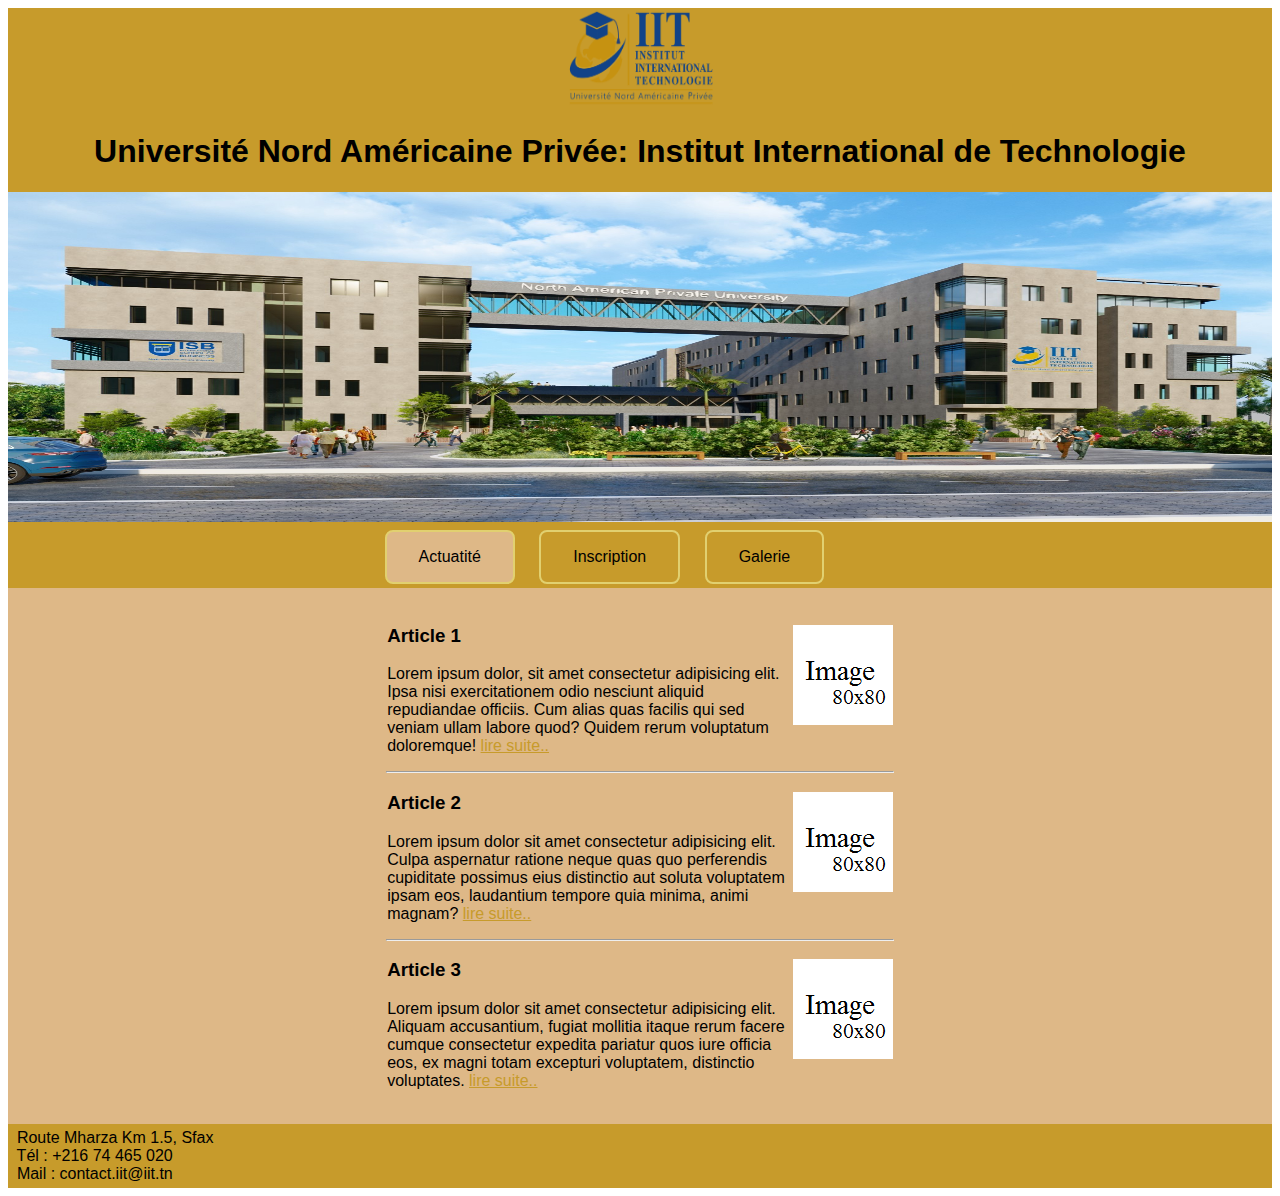
<file: index.html>
<!DOCTYPE html>
<html lang="fr">

<head>
    <title>tp2</title>
    <link rel="stylesheet" href="css/style.css" />
</head>

<body>
    <header>
        <center>
            <img src="images/logo IIT.png" width="150px" height="100px" alt="logo iit" />

            <h1>
                Université Nord Américaine Privée: Institut International de
                Technologie
            </h1>
            <img src="images/campus.jfif" alt="campus iit" width="100%" height="330px" />
        </center>
    </header>
    <nav> 
        <div style="margin-left: 29% ;">
        <a  href="index.html"><button class="button button1 active" >Actuatité</button></a> 
        <a href="page_html/inscription.html"><button class="button button1 ">Inscription</button></a>
        <a href="page_html/galerie.html"><button class="button button1 ">Galerie</button></a> 
    </div>
    </nav>
    <main>
    <section>
        <br>
        <article>
            <img src="images/imagevide.png" alt="" id="img" >
            <h3>Article 1</h3>
            <p>Lorem ipsum dolor, sit amet consectetur adipisicing elit. Ipsa nisi exercitationem odio nesciunt aliquid repudiandae officiis. Cum alias quas facilis qui sed veniam ullam labore quod? Quidem rerum voluptatum doloremque! <a class="particle" href="page_html/article1.html">lire suite..</a></p>
        </article>
        <hr id="hr">
        <article>
            <img src="images/imagevide.png" alt="" id="img">
            <h3>Article 2</h3>
            <p>Lorem ipsum dolor sit amet consectetur adipisicing elit. Culpa aspernatur ratione neque quas quo perferendis cupiditate possimus eius distinctio aut soluta voluptatem ipsam eos, laudantium tempore quia minima, animi magnam? <a class="particle" href="page_html/article2.html">lire suite..</a></p>
        </article>
        <hr id="hr">
        <article>
            <img src="images/imagevide.png" alt="" id="img">
            <h3>Article 3</h3>
            <p>Lorem ipsum dolor sit amet consectetur adipisicing elit. Aliquam accusantium, fugiat mollitia itaque rerum facere cumque consectetur expedita pariatur quos iure officia eos, ex magni totam excepturi voluptatem, distinctio voluptates. <a class="particle" href="page_html/article3.html">lire suite..</a></p><br>
        </article>
    
    </section>
    
    </main>
    
    <footer > 
        <embed> &nbsp; Route Mharza Km 1.5, Sfax</embed> <br> 
        <embed> &nbsp; Tél : +216 74 465 020</embed> <br> 
        <embed>&nbsp; Mail : contact.iit@iit.tn</embed> <br> 
        <!-- <iframe src="https://www.google.com/maps/embed?pb=!1m14!1m8!1m3!1d13116.253958599322!2d10.73786!3d34.728794!3m2!1i1024!2i768!4f13.1!3m3!1m2!1s0x0%3A0x7a82ded557c84c94!2sInstitut%20International%20de%20Technologie!5e0!3m2!1sen!2stn!4v1666529501012!5m2!1sen!2stn" width="400" height="250" style="border:0;" allowfullscreen="" loading="lazy" referrerpolicy="no-referrer-when-downgrade" ></iframe> -->
    </footer>

</body>

</html>
</file>
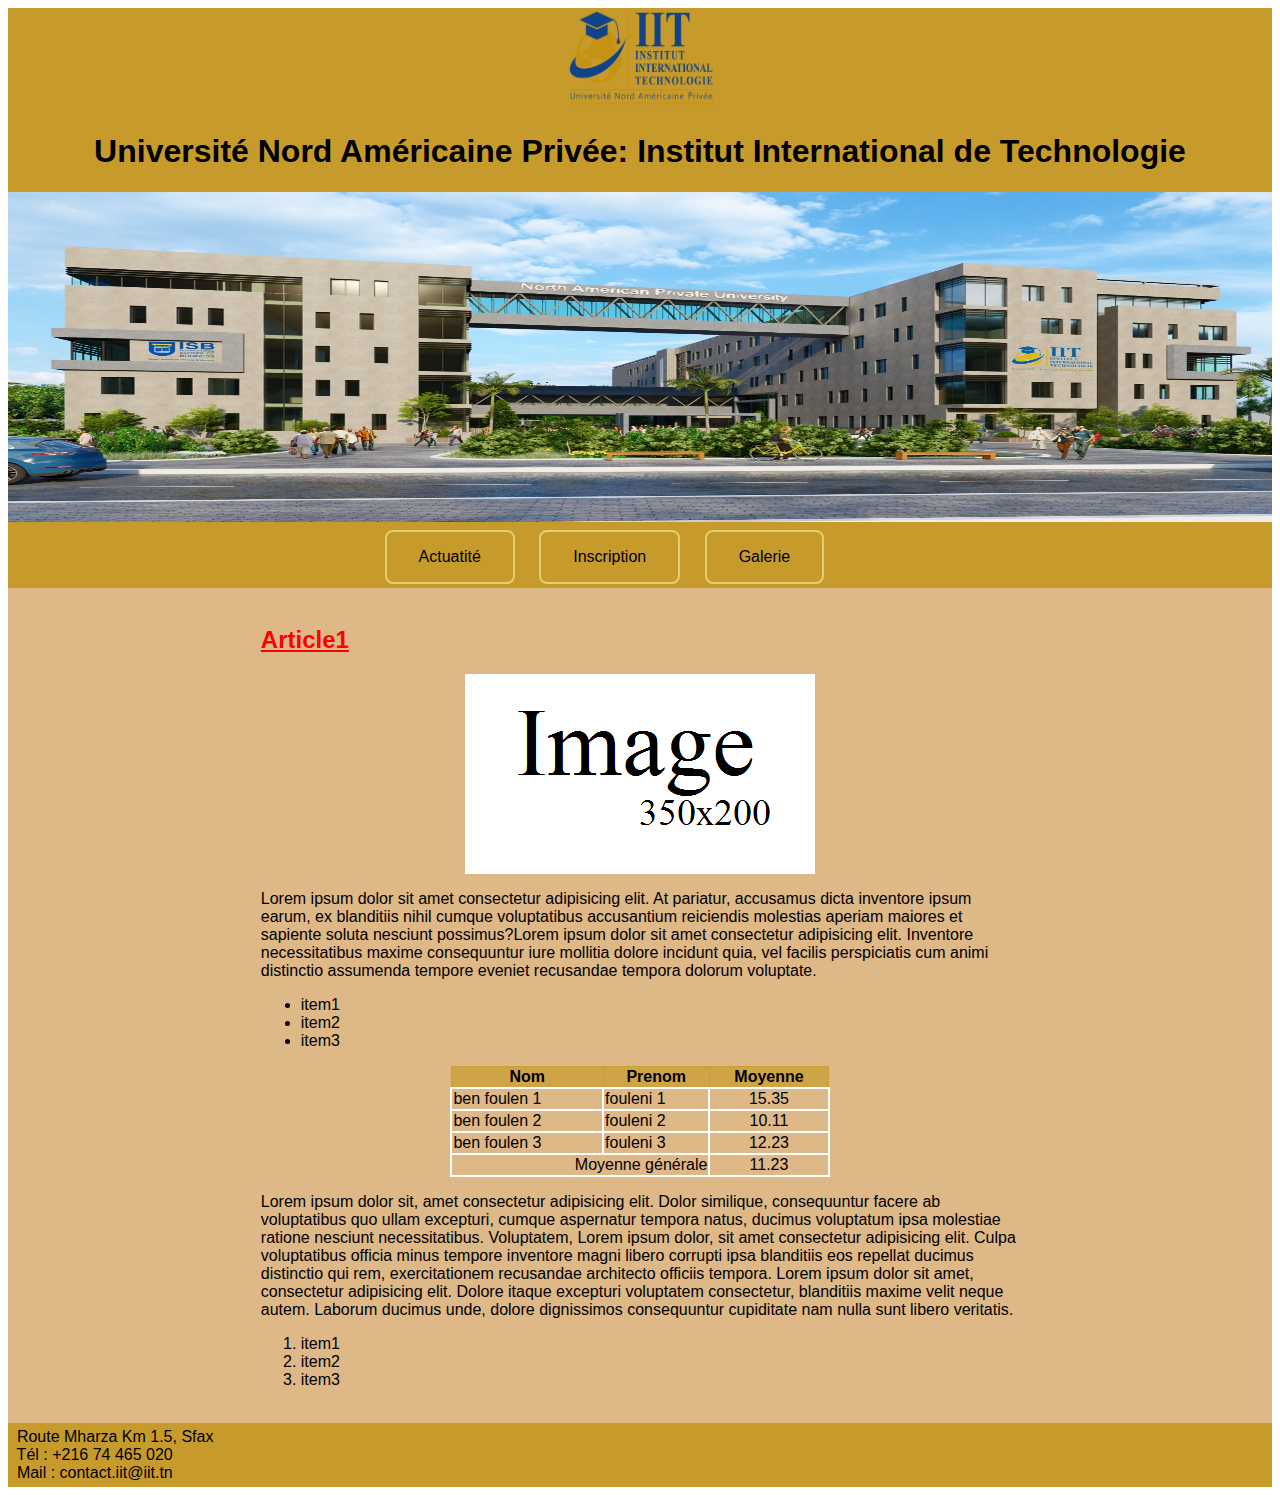
<file: page_html/article1.html>
<!DOCTYPE html>
<html lang="en">
<head>
    <meta name="viewport" content="width=device-width, initial-scale=1.0">
    <title>article 1</title>
    <link rel="stylesheet" href="../css/style.css" />

</head>
<body>
    <header>
        <center>
            <img src="../images/logo IIT.png" width="150px" height="100px" alt="logo iit" />

            <h1>
                Université Nord Américaine Privée: Institut International de
                Technologie
            </h1>
            <img src="../images/campus.jfif" alt="campus iit" width="100%" height="330px" />
        </center>
    </header>
    <nav> 
        <div style="margin-left: 29% ;">
        <a  href="../index.html"><button class="button button1 " >Actuatité</button></a> 
        <a href="inscription.html"><button class="button button1 ">Inscription</button></a>
        <a href="galerie.html"><button class="button button1  ">Galerie</button></a> 
    </div>
    </nav>
    <section>
        <br>
        <div class="sectionpage">
            
            <h2 style="color:red;"><u>Article1</u></h2>
            <div class="center">
                <img  src="../images/imagevide350_200.png" alt="article1 image">
            </div>
            <p>
                Lorem ipsum dolor sit amet consectetur adipisicing elit. At pariatur, accusamus dicta inventore ipsum earum, ex blanditiis nihil cumque voluptatibus accusantium reiciendis molestias aperiam maiores et sapiente soluta nesciunt possimus?Lorem ipsum dolor sit amet consectetur adipisicing elit. Inventore necessitatibus maxime consequuntur iure mollitia dolore incidunt quia, vel facilis perspiciatis cum animi distinctio assumenda tempore eveniet recusandae tempora dolorum voluptate.
            </p>
            <ul>
                <li>item1</li>
                <li>item2</li>
                <li>item3</li>
            </ul>
            <center>
            <table class="table" style="width: 50%;">
                <tr class="header">
                    <th id="th" >Nom</th>
                    <th id="th">Prenom</th>
                    <th id="th">Moyenne</th>
                </tr>
                <tr>
                    <td id="td">ben foulen 1</td>
                    <td id="td">fouleni 1</td>
                    <td id="td" style="text-align: center;">15.35</td>
                </tr>
                <tr>
                    <td id="td">ben foulen 2</td>
                    <td id="td">fouleni 2</td>
                    <td id="td" style="text-align: center;">10.11</td>
                </tr>                
                <tr>
                    <td id="td">ben foulen 3</td>
                    <td id="td">fouleni 3</td>
                    <td id="td" style="text-align: center;">12.23</td>
                </tr>
                <tr>
                    <td id="td" colspan="2" style="text-align: right;">Moyenne générale</td>
                    <td id="td" style="text-align: center;">11.23</td>
                </tr>
            </table>
        </center>
            <p>Lorem ipsum dolor sit, amet consectetur adipisicing elit. Dolor similique, consequuntur facere ab voluptatibus quo ullam excepturi, cumque aspernatur tempora natus, ducimus voluptatum ipsa molestiae ratione nesciunt necessitatibus. Voluptatem, Lorem ipsum dolor, sit amet consectetur adipisicing elit. Culpa voluptatibus officia minus tempore inventore magni libero corrupti ipsa blanditiis eos repellat ducimus distinctio qui rem, exercitationem recusandae architecto officiis tempora. Lorem ipsum dolor sit amet, consectetur adipisicing elit. Dolore itaque excepturi voluptatem consectetur, blanditiis maxime velit neque autem. Laborum ducimus unde, dolore dignissimos consequuntur cupiditate nam nulla sunt libero veritatis. </p>
            <ol>
                <li>item1</li>
                <li>item2</li>
                <li>item3</li>
            </ol>
        </div>
        <br>
    </section>
    
    <footer> 
        <embed> &nbsp; Route Mharza Km 1.5, Sfax</embed> <br>
        <embed> &nbsp; Tél : +216 74 465 020</embed> <br>
        <embed>&nbsp; Mail : contact.iit@iit.tn</embed> <br>
    </footer>

</body>

</html>
</file>
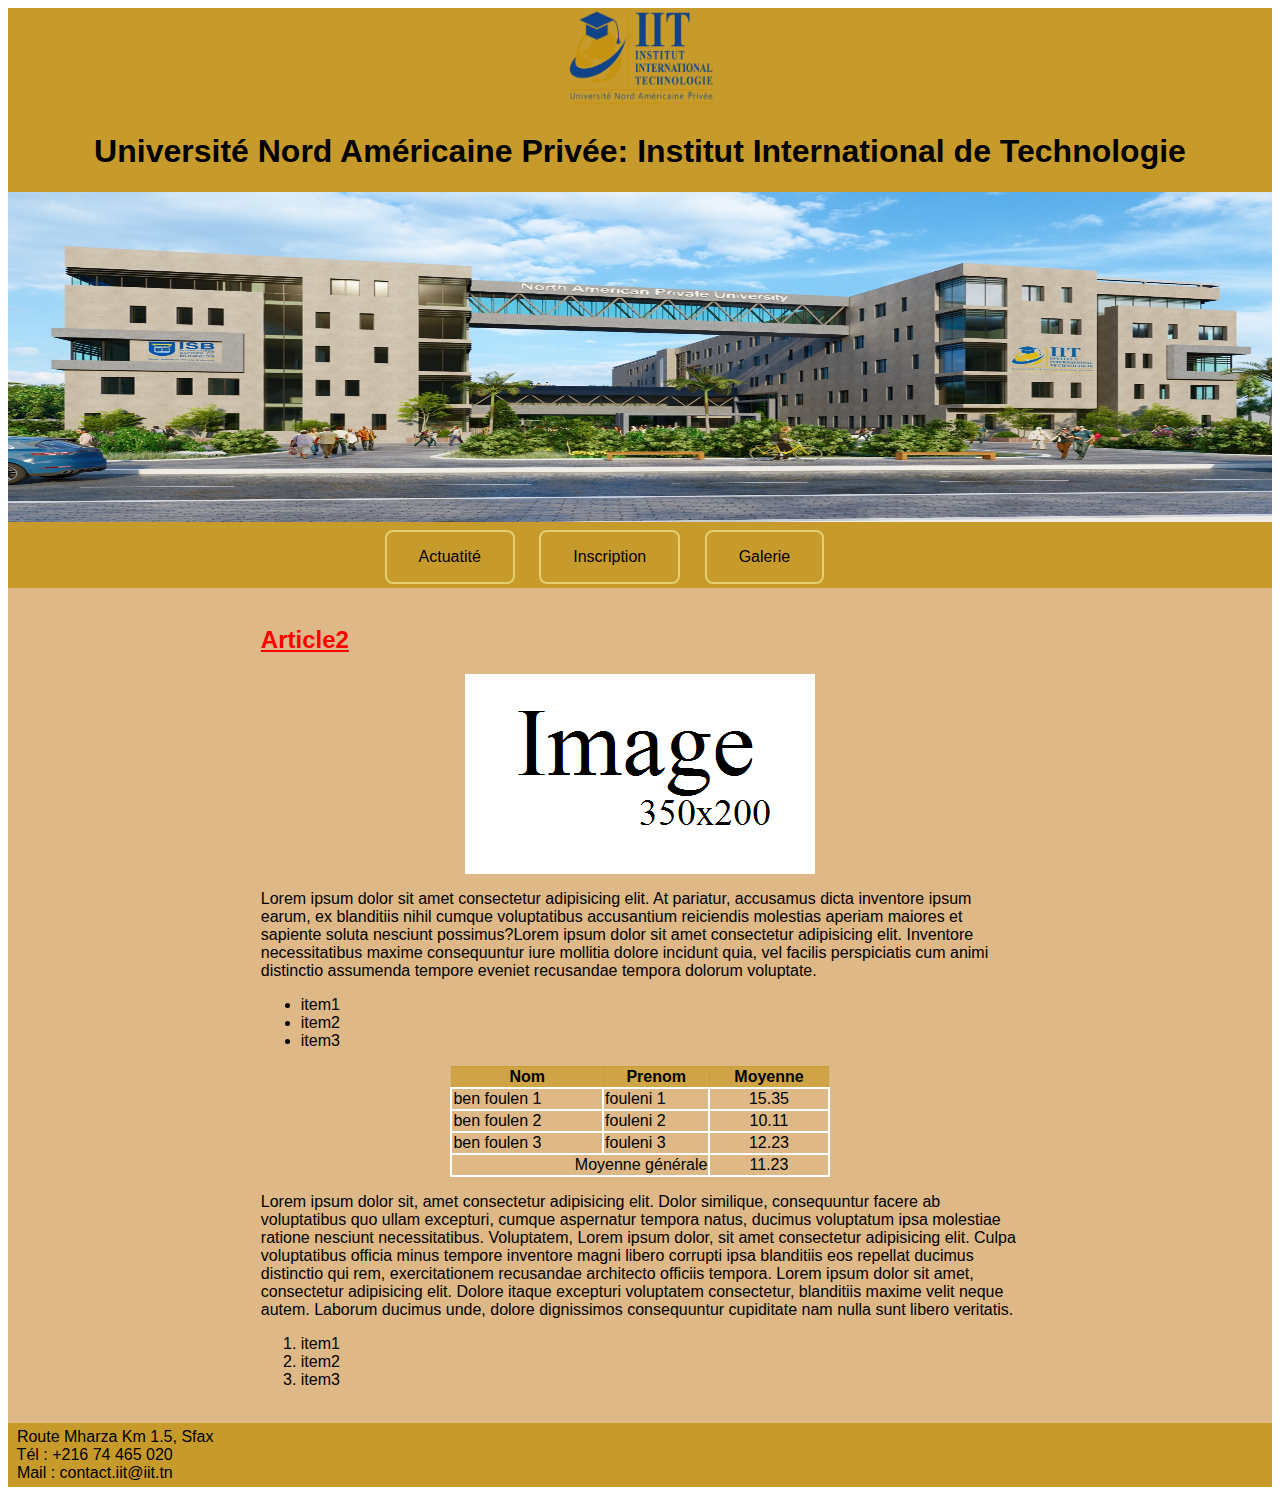
<file: page_html/article2.html>
<!DOCTYPE html>
<html lang="en">
<head>
    <meta name="viewport" content="width=device-width, initial-scale=1.0">
    <title>article 1</title>
    <link rel="stylesheet" href="../css/style.css" />

</head>
<body>
    <header>
        <center>
            <img src="../images/logo IIT.png" width="150px" height="100px" alt="logo iit" />

            <h1>
                Université Nord Américaine Privée: Institut International de
                Technologie
            </h1>
            <img src="../images/campus.jfif" alt="campus iit" width="100%" height="330px" />
        </center>
    </header>
    <nav> 
        <div style="margin-left: 29% ;">
        <a  href="../index.html"><button class="button button1 " >Actuatité</button></a> 
        <a href="inscription.html"><button class="button button1 ">Inscription</button></a>
        <a href="galerie.html"><button class="button button1  ">Galerie</button></a> 
    </div>
    </nav>
    <section>
        <br>
        <div class="sectionpage">
            
            <h2 style="color:red;"><u>Article2</u></h2>
            <div class="center">
                <img  src="../images/imagevide350_200.png" alt="article1 image">
            </div>
            <p>
                Lorem ipsum dolor sit amet consectetur adipisicing elit. At pariatur, accusamus dicta inventore ipsum earum, ex blanditiis nihil cumque voluptatibus accusantium reiciendis molestias aperiam maiores et sapiente soluta nesciunt possimus?Lorem ipsum dolor sit amet consectetur adipisicing elit. Inventore necessitatibus maxime consequuntur iure mollitia dolore incidunt quia, vel facilis perspiciatis cum animi distinctio assumenda tempore eveniet recusandae tempora dolorum voluptate.
            </p>
            <ul>
                <li>item1</li>
                <li>item2</li>
                <li>item3</li>
            </ul>
            <center>
            <table class="table" style="width: 50%;">
                <tr class="header">
                    <th id="th" >Nom</th>
                    <th id="th">Prenom</th>
                    <th id="th">Moyenne</th>
                </tr>
                <tr>
                    <td id="td">ben foulen 1</td>
                    <td id="td">fouleni 1</td>
                    <td id="td" style="text-align: center;">15.35</td>
                </tr>
                <tr>
                    <td id="td">ben foulen 2</td>
                    <td id="td">fouleni 2</td>
                    <td id="td" style="text-align: center;">10.11</td>
                </tr>                
                <tr>
                    <td id="td">ben foulen 3</td>
                    <td id="td">fouleni 3</td>
                    <td id="td" style="text-align: center;">12.23</td>
                </tr>
                <tr>
                    <td id="td" colspan="2" style="text-align: right;">Moyenne générale</td>
                    <td id="td" style="text-align: center;">11.23</td>
                </tr>
            </table>
        </center>
            <p>Lorem ipsum dolor sit, amet consectetur adipisicing elit. Dolor similique, consequuntur facere ab voluptatibus quo ullam excepturi, cumque aspernatur tempora natus, ducimus voluptatum ipsa molestiae ratione nesciunt necessitatibus. Voluptatem, Lorem ipsum dolor, sit amet consectetur adipisicing elit. Culpa voluptatibus officia minus tempore inventore magni libero corrupti ipsa blanditiis eos repellat ducimus distinctio qui rem, exercitationem recusandae architecto officiis tempora. Lorem ipsum dolor sit amet, consectetur adipisicing elit. Dolore itaque excepturi voluptatem consectetur, blanditiis maxime velit neque autem. Laborum ducimus unde, dolore dignissimos consequuntur cupiditate nam nulla sunt libero veritatis. </p>
            <ol>
                <li>item1</li>
                <li>item2</li>
                <li>item3</li>
            </ol>
        </div>
        <br>
    </section>
    
    <footer> 
        <embed> &nbsp; Route Mharza Km 1.5, Sfax</embed> <br>
        <embed> &nbsp; Tél : +216 74 465 020</embed> <br>
        <embed>&nbsp; Mail : contact.iit@iit.tn</embed> <br>
    </footer>

</body>

</html>
</file>
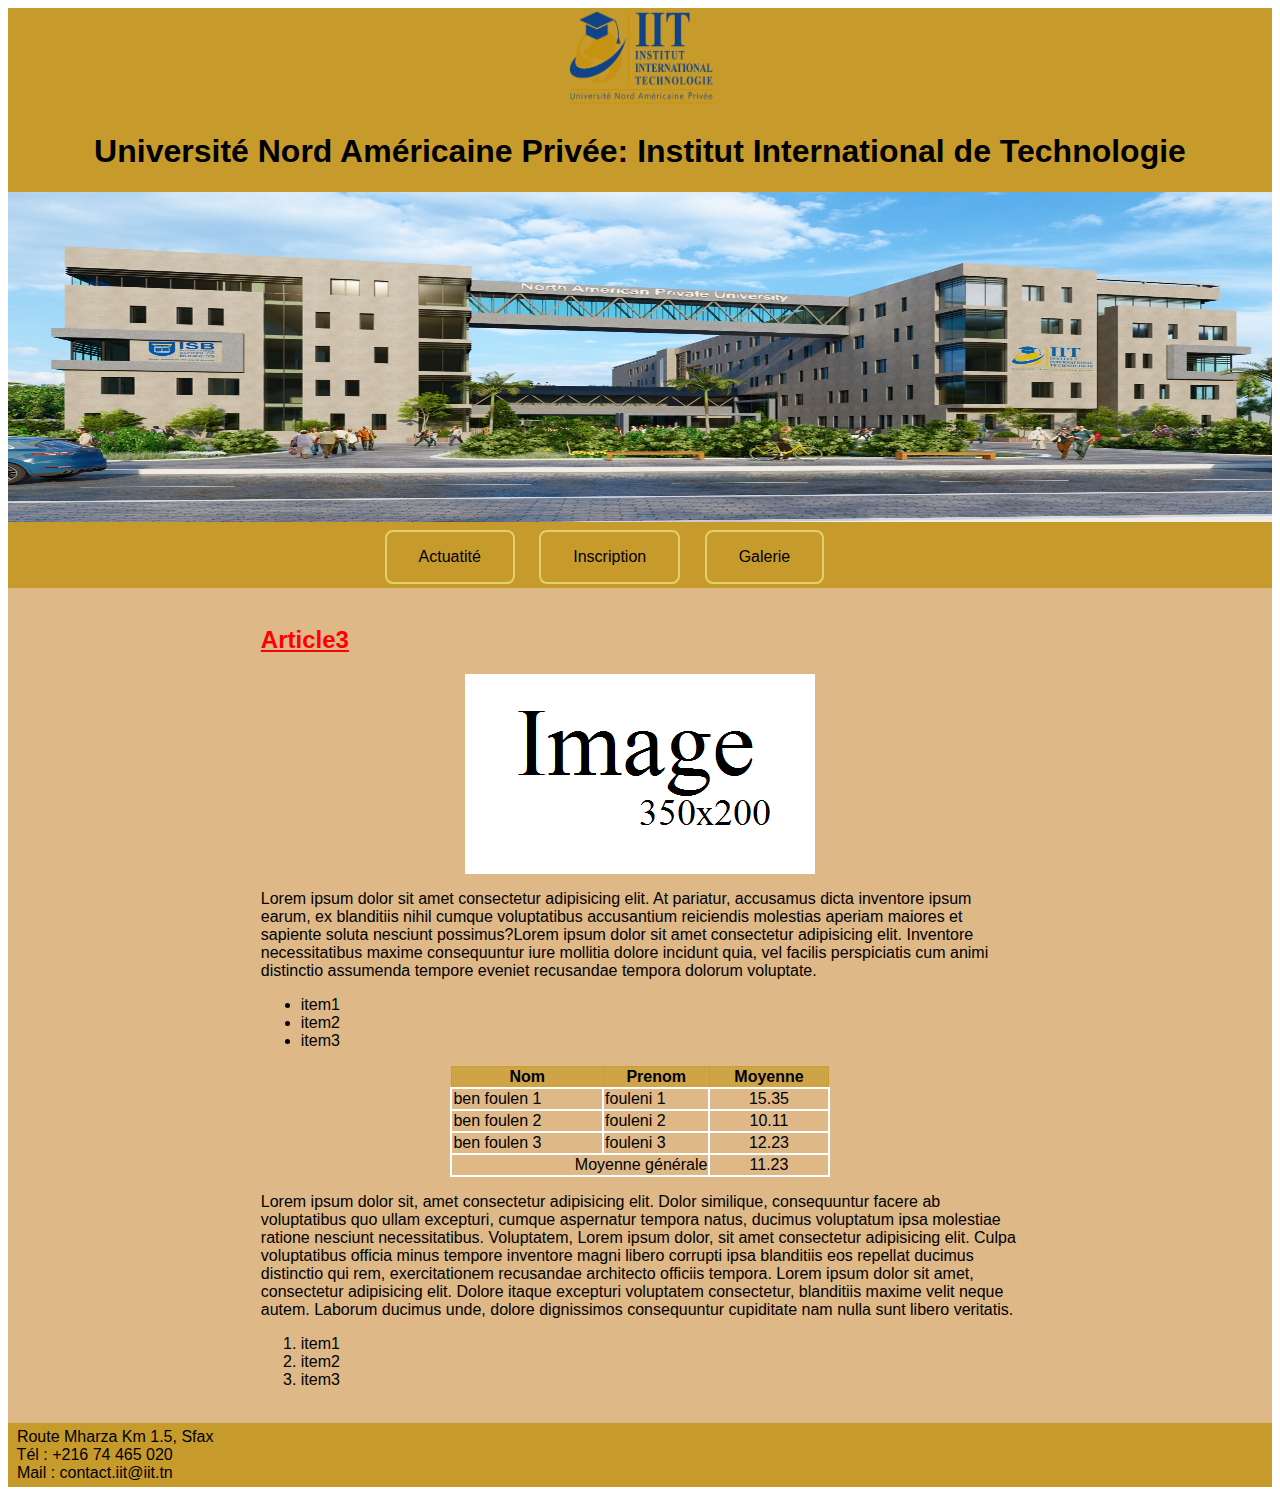
<file: page_html/article3.html>
<!DOCTYPE html>
<html lang="en">
<head>
    <meta name="viewport" content="width=device-width, initial-scale=1.0">
    <title>article 1</title>
    <link rel="stylesheet" href="../css/style.css" />

</head>
<body>
    <header>
        <center>
            <img src="../images/logo IIT.png" width="150px" height="100px" alt="logo iit" />

            <h1>
                Université Nord Américaine Privée: Institut International de
                Technologie
            </h1>
            <img src="../images/campus.jfif" alt="campus iit" width="100%" height="330px" />
        </center>
    </header>
    <nav> 
        <div style="margin-left: 29% ;">
        <a  href="../index.html"><button class="button button1 " >Actuatité</button></a> 
        <a href="inscription.html"><button class="button button1 ">Inscription</button></a>
        <a href="galerie.html"><button class="button button1  ">Galerie</button></a> 
    </div>
    </nav>
    <section>
        <br>
        <div class="sectionpage">
            
            <h2 style="color:red;"><u>Article3</u></h2>
            <div class="center">
                <img  src="../images/imagevide350_200.png" alt="article1 image">
            </div>
            <p>
                Lorem ipsum dolor sit amet consectetur adipisicing elit. At pariatur, accusamus dicta inventore ipsum earum, ex blanditiis nihil cumque voluptatibus accusantium reiciendis molestias aperiam maiores et sapiente soluta nesciunt possimus?Lorem ipsum dolor sit amet consectetur adipisicing elit. Inventore necessitatibus maxime consequuntur iure mollitia dolore incidunt quia, vel facilis perspiciatis cum animi distinctio assumenda tempore eveniet recusandae tempora dolorum voluptate.
            </p>
            <ul>
                <li>item1</li>
                <li>item2</li>
                <li>item3</li>
            </ul>
            <center>
            <table class="table" style="width: 50%;">
                <tr class="header">
                    <th id="th">Nom</th>
                    <th id="th">Prenom</th>
                    <th id="th">Moyenne</th>
                </tr>
                <tr>
                    <td id="td">ben foulen 1</td>
                    <td id="td">fouleni 1</td>
                    <td id="td" style="text-align: center;">15.35</td>
                </tr>
                <tr>
                    <td id="td">ben foulen 2</td>
                    <td id="td">fouleni 2</td>
                    <td id="td" style="text-align: center;">10.11</td>
                </tr>                
                <tr>
                    <td id="td">ben foulen 3</td>
                    <td id="td">fouleni 3</td>
                    <td id="td" style="text-align: center;">12.23</td>
                </tr>
                <tr>
                    <td id="td" colspan="2" style="text-align: right;">Moyenne générale</td>
                    <td id="td" style="text-align: center;">11.23</td>
                </tr>
            </table>
        </center>
            <p>Lorem ipsum dolor sit, amet consectetur adipisicing elit. Dolor similique, consequuntur facere ab voluptatibus quo ullam excepturi, cumque aspernatur tempora natus, ducimus voluptatum ipsa molestiae ratione nesciunt necessitatibus. Voluptatem, Lorem ipsum dolor, sit amet consectetur adipisicing elit. Culpa voluptatibus officia minus tempore inventore magni libero corrupti ipsa blanditiis eos repellat ducimus distinctio qui rem, exercitationem recusandae architecto officiis tempora. Lorem ipsum dolor sit amet, consectetur adipisicing elit. Dolore itaque excepturi voluptatem consectetur, blanditiis maxime velit neque autem. Laborum ducimus unde, dolore dignissimos consequuntur cupiditate nam nulla sunt libero veritatis. </p>
            <ol>
                <li>item1</li>
                <li>item2</li>
                <li>item3</li>
            </ol>
        </div>
        <br>
    </section>
    
    <footer> 
        <embed> &nbsp; Route Mharza Km 1.5, Sfax</embed> <br>
        <embed> &nbsp; Tél : +216 74 465 020</embed> <br>
        <embed>&nbsp; Mail : contact.iit@iit.tn</embed> <br>
    </footer>

</body>

</html>
</file>
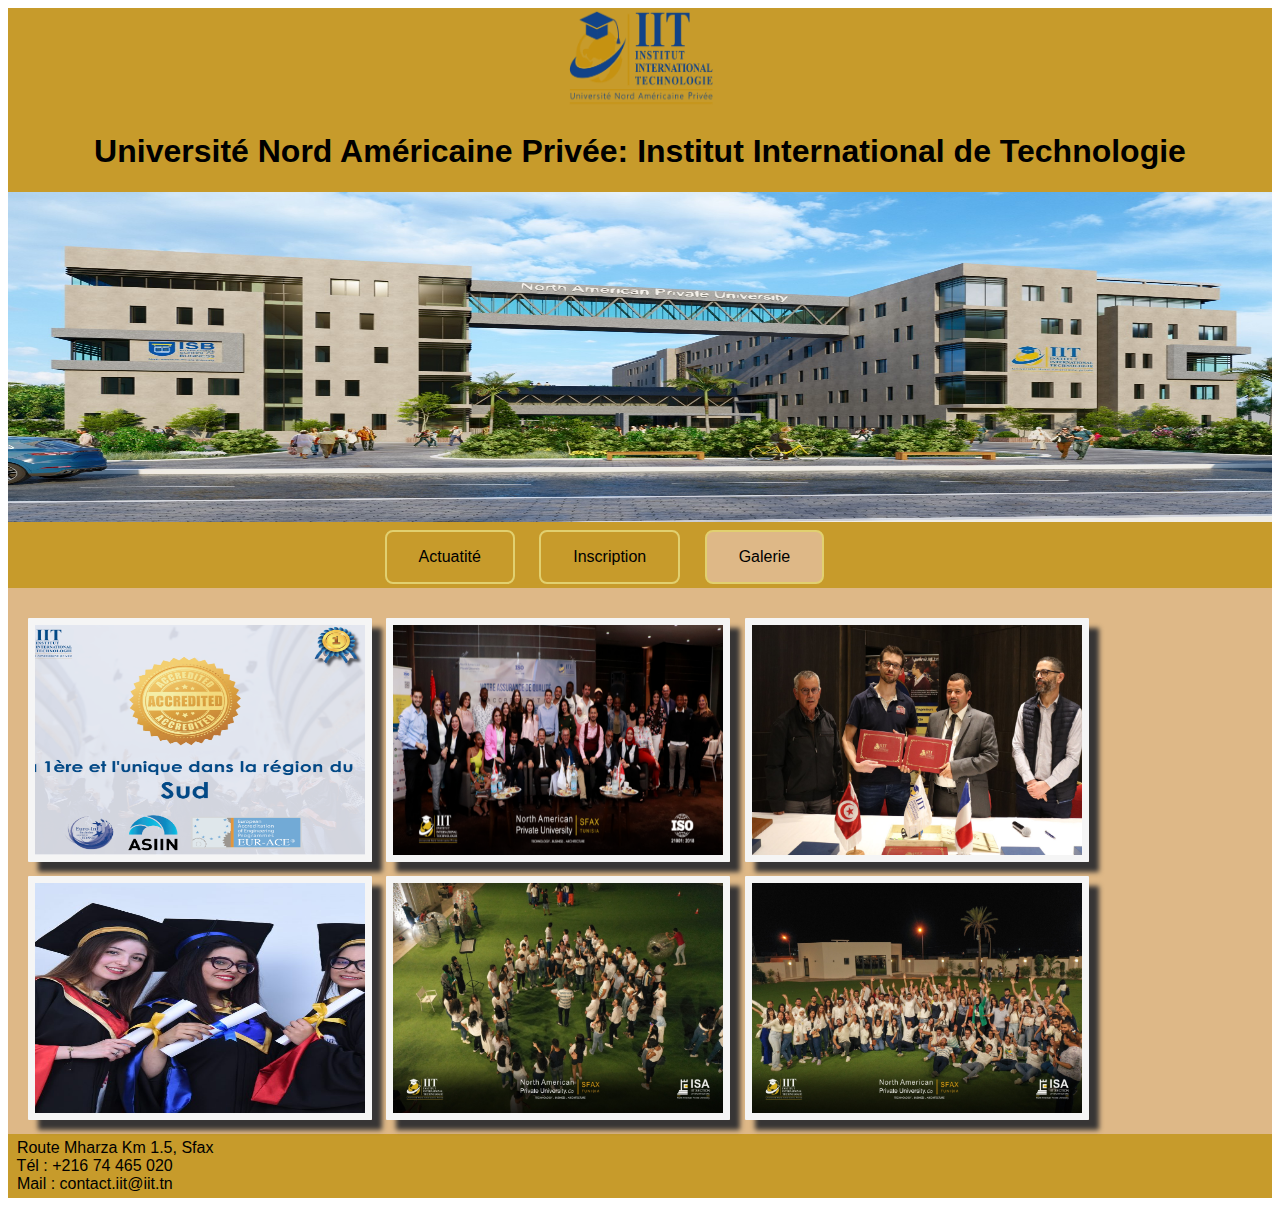
<file: page_html/galerie.html>
<!DOCTYPE html>
<html lang="en">
<head>

    <title>Galerie</title>
    <link rel="stylesheet" href="../css/style.css" />

</head>
<body>
    <header>
        <center>
            <img src="../images/logo IIT.png" width="150px" height="100px" alt="logo iit" />

            <h1>
                Université Nord Américaine Privée: Institut International de
                Technologie
            </h1>
            <img src="../images/campus.jfif" alt="campus iit" width="100%" height="330px" />
        </center>
    </header>
    <nav> 
        <div style="margin-left: 29% ;">
        <a  href="../index.html"><button class="button button1 " >Actuatité</button></a> 
        <a href="inscription.html"><button class="button button1 ">Inscription</button></a>
        <a href="galerie.html"><button class="button button1 active ">Galerie</button></a> 
    </div>
    </nav>
    <main>
    <section >
        <br>
    <div id="img-galerie">
      <img class="gal-img" src="../images/accreditation.png" alt="" width="330px" height="230px">
      <img class="gal-img" src="../images/AE.png" alt="" width="330px" height="230px">
      <img class="gal-img" src="../images/convention EIL.jpg" alt="" width="330px" height="230px">
      <img class="gal-img" src="../images/diplome.jpg" alt="" width="330px" height="230px">
      <img class="gal-img" src="../images/JI1.jpg" alt="" width="330px" height="230px">
      <img class="gal-img" src="../images/JI2.jpg" alt="" width="330px" height="230px">
    </div>
    
    </section>
    </main>
    
    <footer> 
        <embed> &nbsp; Route Mharza Km 1.5, Sfax</embed> <br>
        <embed> &nbsp; Tél : +216 74 465 020</embed> <br>
        <embed>&nbsp; Mail : contact.iit@iit.tn</embed> <br>
    </footer>

</body>

</html>
</file>
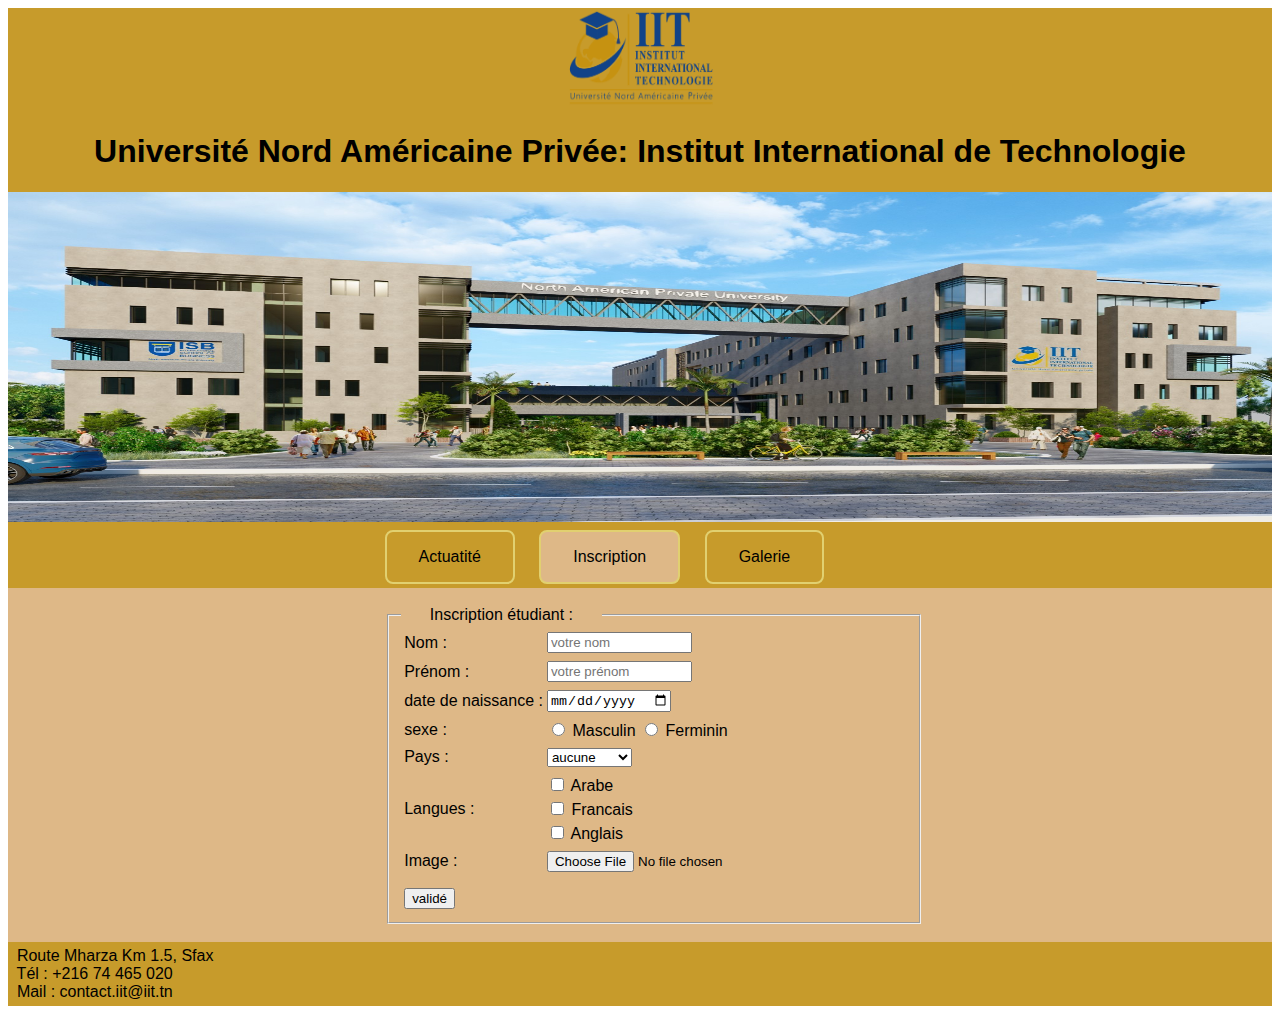
<file: page_html/inscription.html>
<!DOCTYPE html>
<html lang="en">

<head>

    <title>Inscription</title>
    <link rel="stylesheet" href="../css/style.css" />

</head>

<body>
    <header>
        <center>
            <img src="../images/logo IIT.png" width="150px" height="100px" alt="logo iit" />

            <h1>
                Université Nord Américaine Privée: Institut International de
                Technologie
            </h1>
            <img src="../images/campus.jfif" alt="campus iit" width="100%" height="330px" />
        </center>
    </header>
    <nav>
        <div style="margin-left: 29% ;">
            <a href="../index.html"><button class="button button1 ">Actuatité</button></a>
            <a href="inscription.html"><button class="button button1 active">Inscription</button></a>
            <a href="galerie.html"><button class="button button1  ">Galerie</button></a>
        </div>
    </nav>
    <main>
        <section>
            <br>
            <!-- &#128150;  heart emoji-->
            <fieldset style="width:40%; margin-left: 30%;">
                <legend> &nbsp; &nbsp;&nbsp;&nbsp; Inscription étudiant : &nbsp;&nbsp; &nbsp;&nbsp; </legend>
                    <form action="/action_page.php" method="post">
                        <table>
                            <tr>
                                <td>
                                    <label for="name">Nom :</label>
                                </td>
                                <td>
                                    <input type="text" id="name" placeholder="votre nom" size="15" maxlength="20">
                                </td>
                            </tr>
                            <tr><td> </td></tr>
                            <tr>
                                <td>
                                    <label for="prenom">Prénom :</label>
                                </td>
                                <td>
                                    <input type="text" id="prenom" placeholder="votre prénom" size="15" maxlength="20">
                                </td>
                            </tr>
                            <tr><td> </td></tr>

                            <tr>
                                <td>
                                    <label for="datenais">date de naissance :</label>
                                </td>
                                <td>
                                    <input type="date" id="datenais">
                                </td>
                            </tr>
                            <tr><td> </td></tr>

                            <tr>
                                <td>
                                    <embed> sexe :</embed>
                                </td>
                                <td>
                                    <input type="radio" id="mas" name="sexe" value="Masculin">
                                    <label for="mas">Masculin</label>
                                    <input type="radio" id="fer" name="sexe" value="Ferminin">
                                    <label for="fer">Ferminin</label>
                                </td>

                            </tr>
                            <tr><td> </td></tr>

                            <tr>
                                <td>
                                    <label for="pays">Pays :</label>
                                </td>
                                <td>
                                    <select id="pays" name="pays">
                                        <option value="Tunisie" selected disabled>aucune</option>

                                        <option value="Tunisie" >Tunisie</option>
                                        <option value="Algérie">Algérie</option>
                                        <option value="Mauritania">Mauritania</option>
                                        <option value="Kenya">Kenya</option>
                                    </select>
                                </td>
                            </tr>
                            <tr><td> </td></tr>

                            <tr>
                                <td rowspan="3">
                                    <label> Langues :</label>
                                </td>
                                <td>
                                    <input type="checkbox" id="ar" value="Arabe">
                                    <label for="ar">Arabe</label>
                                </td>
                                </tr>

                                <tr>
                                <td>
                                    <input type="checkbox" id="fr" value="Francais">
                                    <label for="fr">Francais</label>
                                </td>
                                </tr>

                                <tr>
                                <td>
                                    <input type="checkbox" id="en" value="Anglais">
                                    <label for="en">Anglais</label>
                                </td>
                            </tr>
                            <tr><td> </td></tr>

                            <tr>
                                <td>
                                    <label for="myFile">Image :</label>
                                </td>
                                <td>
                                    <input type="file" id="myFile" name="filename" accept="image/*">
                                </td>
                            </tr>
                            <tr><td> </td></tr>
                            <tr><td> </td></tr>
                            <tr><td> </td></tr>

                            <tr>
                                <td >
                                    <input type="submit" name="send" value="validé">
                                </td>
                            </tr>

                            <!-- <input type="reset" name="reset" value="effacer"> -->
                        </table>
                    </form>
                
            </fieldset>
            <br>
        </section>
    </main>

    <footer>
        <embed> &nbsp; Route Mharza Km 1.5, Sfax</embed> <br>
        <embed> &nbsp; Tél : +216 74 465 020</embed> <br>
        <embed>&nbsp; Mail : contact.iit@iit.tn</embed> <br>
    </footer>

</body>

</html>
</file>
<file: css/style.css>
header,nav{
    background-color:rgb(199, 155, 43);
}
footer{
  background-color:rgb(199, 155, 43);
  padding:5px 0 5px 0 ;
}
section{
    background-color: burlywood;

}
/* section{
  background-color: rgb(248, 15, 34) !important;

} */
.sectionpage{
  width:60%; 
  margin-left: 20%;
}
article{
    width:40%; 
    margin-left: 30%;
}
#img{
    float: right;
}
iframe{
  margin-left: 73%;
  top: 200px;

}
#hr{
    width: 40% ;
}
.button {
    background-color: rgb(199, 155, 43); 
    border: none;
    color: rgb(199, 155, 43);
    padding: 16px 32px;
    text-align: center;
    text-decoration: none;
    display: inline-block;
    font-size: 16px;
    margin: 4px 10px;
    transition-duration: 0.4s;
    cursor: pointer;
    border-radius: 8px;
    
  }
  #img-galerie{
    margin: 2px 7px 0px 10px;
    padding: 5px 5px;

  }
  .button1 {
    background-color: rgb(199, 155, 43); 
    color: black; 
    border: 2px solid #e1d070;
  }
  
  .active, .button1:hover {
    background-color: burlywood;
    color: black;
  }
  #elem1{
    display: flex;
    justify-content: space-between;
  }
  #elem2{
    display:inline-block;
  }
  .center{
    display: flex;
    justify-content: center;
    align-items: center;
  }
  #td {
    border-collapse: collapse;
    border: 2px solid white;

  }
  #th{
    background-color:rgba(199, 155, 43, 0.7);
    text-align: center;
    border: 0.1px solid rgba(199, 155, 43, 0.7);
  }
  .table {
    border-collapse: collapse;
      border-spacing:0;
    
  }

  .particle {
    box-shadow: inset 0 0 0 0 #ffab02;
    color: rgb(199, 155, 43);
    margin: 0 -.25rem;
    padding: 0 .25rem;
    transition: color .3s ease-in-out, box-shadow .3s ease-in-out;
  }
  .particle:hover {
    box-shadow: inset 100px 0 0 0 burlywood;
    color: rgb(255, 255, 255);
  }
  body{
    font-family: Arial, "Helvetica Neue", Helvetica, sans-serif;
  }
  .gal-img{
    border: 7px whitesmoke solid;
    margin: 5px;
    box-shadow: 10px 10px 5px rgba(0, 0, 0, 0.733);
    -moz-box-shadow: 10px 10px 5px rgb(55, 53, 53);
    -webkit-box-shadow: 10px 10px 5px rgb(55, 53, 53);
    -khtml-box-shadow: 10px 10px 5px rgb(55, 53, 53);    
    border-radius:1px ;    
  }
</file>
